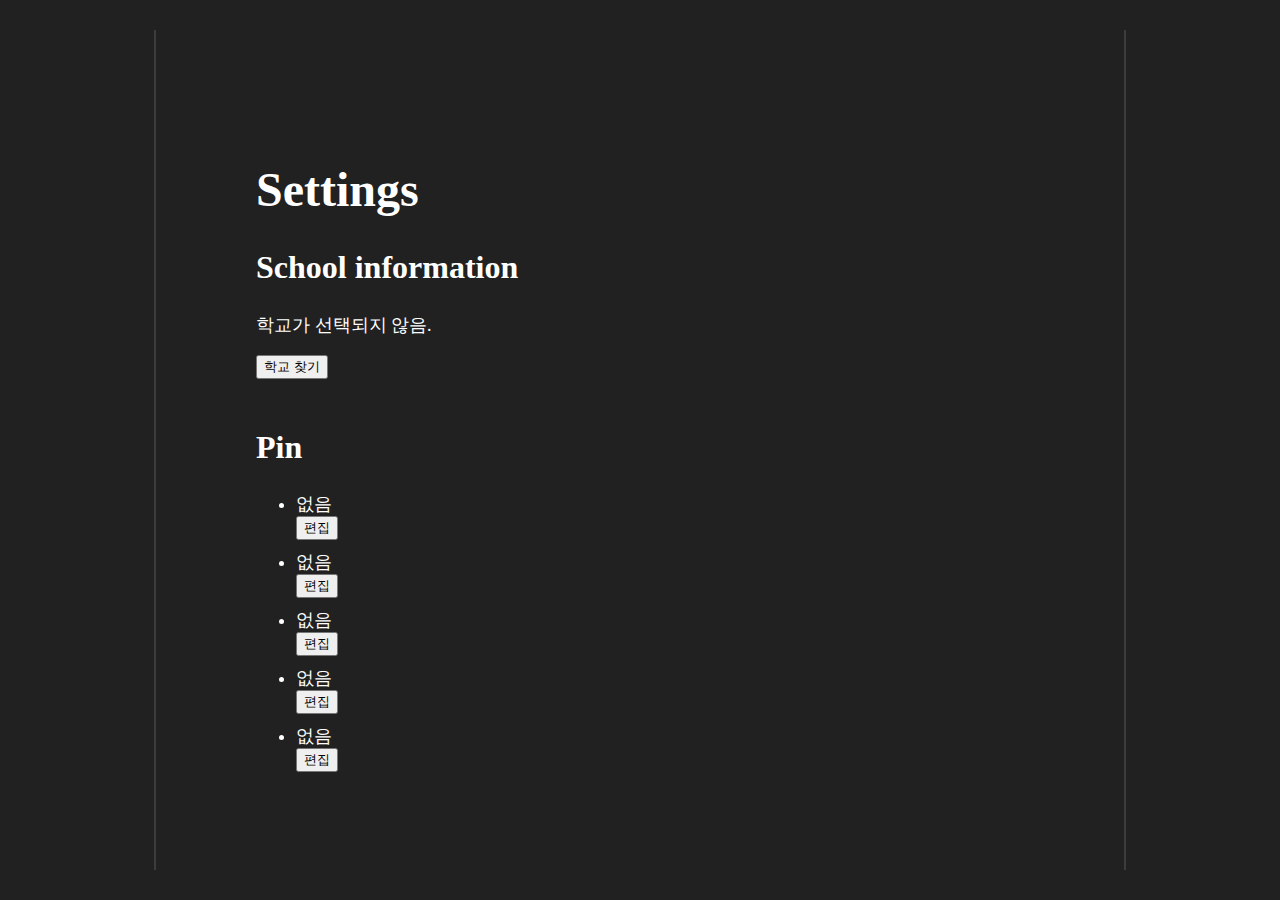
<file: settings/index.html>
<!DOCTYPE html>
<html lang="ko_KR">
	<head>
		<meta charset="utf-8">
		<meta name="author" content="hooss-only">

		<title>Easch - Settings</title>

		<link rel="stylesheet" href="style.css">
	</head>

	<body>
		<div class="main-container">
			<h1>Settings</h1>
				<div class="container">
				<h2>School information</h2>
				<p id="school-info">학교가 선택되지 않음.</p>
				<button id="school-find">학교 찾기</button>
			</div>
			<div class="container">
				<h2>Pin</h2>
				<ul>
					<li>없음</li><button class="edit">편집</button>
					<li>없음</li><button class="edit">편집</button>
					<li>없음</li><button class="edit">편집</button>
					<li>없음</li><button class="edit">편집</button>
					<li>없음</li><button class="edit">편집</button>
				</ul>
			</div>

			<script src="./assets/scripts/startup.js"></script>
		</div>
	</body>
</html>
</file>
<file: settings/style.css>
html, body {
	width: 100%;
	height: 100%;
	margin: 0;
	font-size: 18px;
}

body {
	color: white;
	background-color: #212121;
	display: flex;
	justify-content: center;
}

.main-container {
	border-left: 2px solid #3d3d3d;
	border-right: 2px solid #3d3d3d;
	margin: 30px 0;
	width: 60%;
	padding: 100px
}

.container {
	margin-bottom: 50px;
}

.edit {
	margin-bottom: 10px;
}

h1 {
	font-size: 48px;
}

h2 {
	font-size: 32px;
}
</file>
